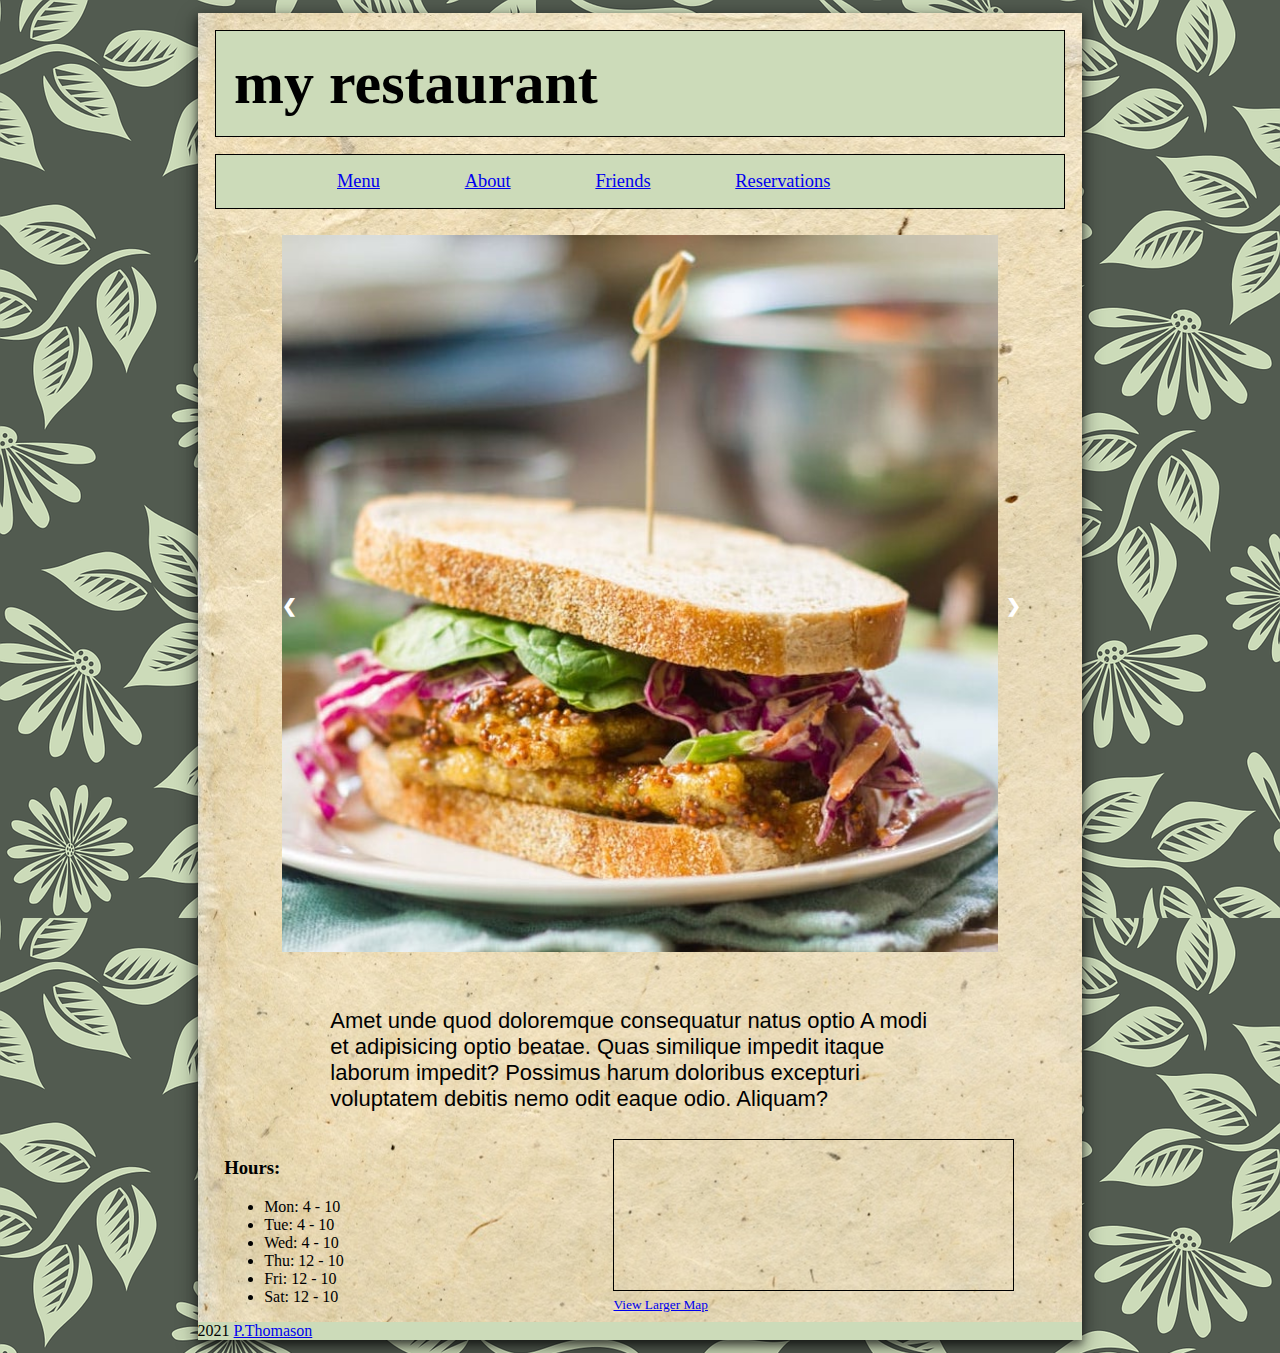
<file: index.html>
<!DOCTYPE html>
<html lang="en">
    <head>
        <meta charset="UTF-8" />
        <title>my restaurant</title>
        <link rel="stylesheet" href="css/style.css" />
    </head>
    <body>
        <div id="container" class="shadow">
            <header>
                <h1>my restaurant</h1>
                <div id="hamburger">
                    <input type="checkbox" id="hambox" />
                    <label for="hambox">
                        <span id="ham">&#9776; </span>
                        <span id="close">&#10006; </span>
                    </label>

                    <nav>
                        <ul>
                            <li><a href="menu.html">Menu</a></li>
                            <li><a href="about.html">About</a></li>
                            <li><a href="friends.html">Friends</a></li>
                            <li>
                                <a href="reservations.html">Reservations</a>
                            </li>
                        </ul>
                    </nav>
                </div>
            </header>
            <div id="slideshow">
                <div class="slideshow-container">
                    <div class="mySlides fade">
                        <img
                            src="img/sandwich.jpeg"
                            class="large"
                            alt="tempeh sandwich"
                        />
                    </div>
                    <div class="mySlides fade">
                        <img
                            src="img/salad.jpeg"
                            class="large"
                            alt="nice salad"
                        />
                    </div>
                    <div class="mySlides fade">
                        <img
                            src="img/stirfry.jpeg"
                            class="large"
                            alt="tofu stirfry"
                        />
                    </div>
                    <a class="prev" onclick="plusSlides(-1)">&#10094;</a>
                    <a class="next" onclick="plusSlides(1)">&#10095;</a>
                </div>
                <br />
            </div>
            <div id="intro">
                <p>
                    Amet unde quod doloremque consequatur natus optio A modi et
                    adipisicing optio beatae. Quas similique impedit itaque
                    laborum impedit? Possimus harum doloribus excepturi
                    voluptatem debitis nemo odit eaque odio. Aliquam?
                </p>
            </div>
            <div id="contact">
                <h3>Hours:</h3>
                <ul>
                    <li>Mon: 4 - 10</li>
                    <li>Tue: 4 - 10</li>
                    <li>Wed: 4 - 10</li>
                    <li>Thu: 12 - 10</li>
                    <li>Fri: 12 - 10</li>
                    <li>Sat: 12 - 10</li>
                </ul>
            </div>
            <div id="map">
                <iframe
                    frameborder="0"
                    scrolling="no"
                    marginheight="0"
                    marginwidth="0"
                    src="https://www.openstreetmap.org/export/embed.html?bbox=-77.47845030949975%2C37.55472616244522%2C-77.47115470097924%2C37.56184493899798&amp;layer=mapnik"
                    style="border: 1px solid black"
                ></iframe
                ><br /><small
                    ><a
                        href="https://www.openstreetmap.org/#map=17/37.55829/-77.47480&amp;layers=N"
                        >View Larger Map</a
                    ></small
                >
            </div>
            <div style="clear:both;"> </div>
            <!--Above only works inline for reasons unknown.-->
            <footer>
                2021 <a href="https://github.com/pthomason42">P.Thomason</a>
            </footer>
        </div>
        <script src="slideShow.js"></script>
    </body>
</html>
</file>
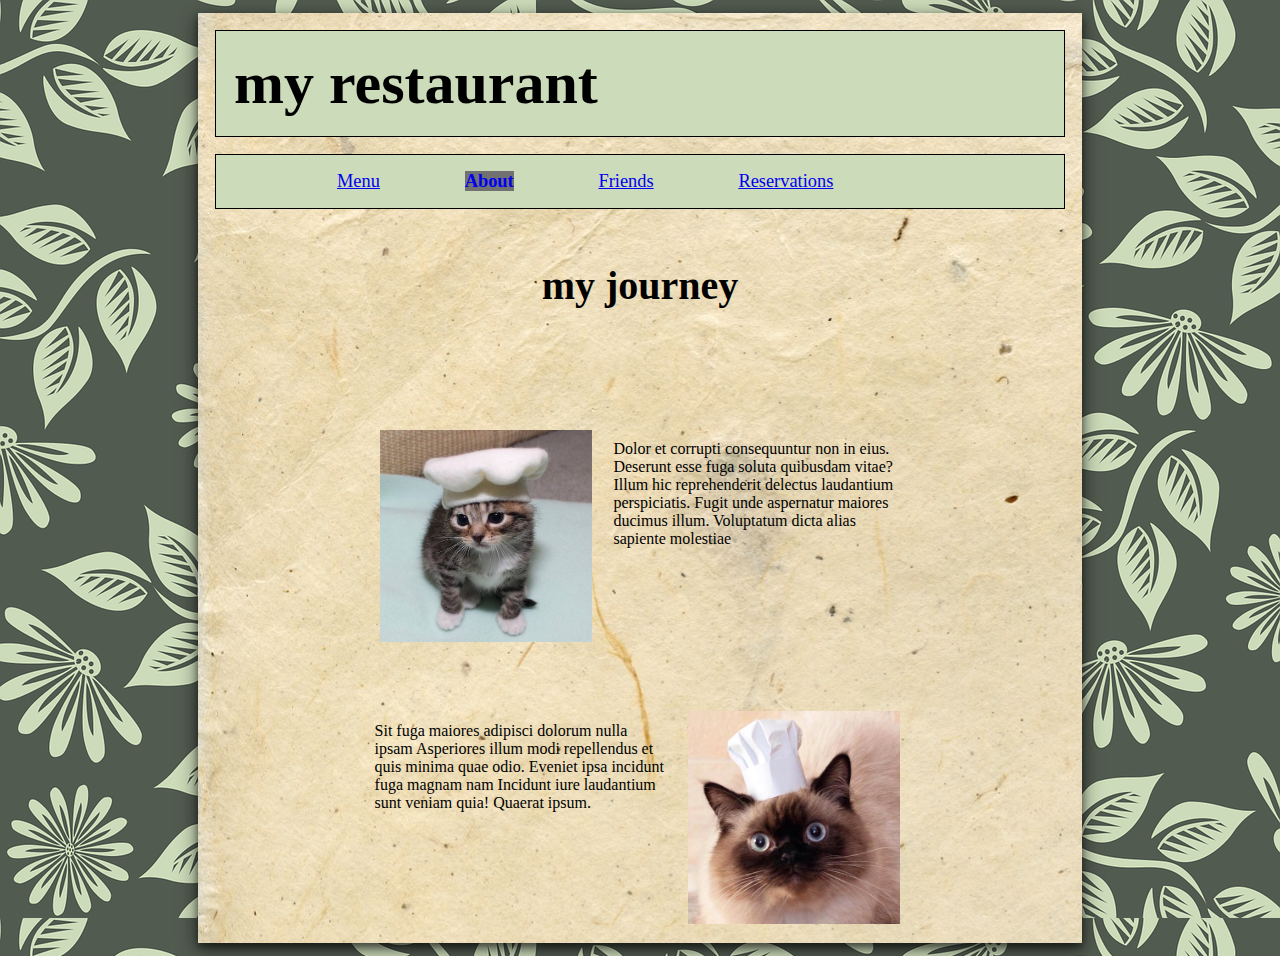
<file: about.html>
<!DOCTYPE html>
<html lang="en">
    <head>
        <meta charset="UTF-8" />
        <title>my restaurant</title>
        <link rel="stylesheet" href="css/style.css" />
        <!--<link rel="stylesheet" href="content-style.css" />-->
    </head>
    <body>
        <div id="container" class="shadow">
            <a href="index.html" class="head-link">
                <h1>my restaurant</h1>
            </a>
            <div id="hamburger">
                <input type="checkbox" id="hambox" />
                <label for="hambox"> &#9776; </label>

            <nav>
                <ul>
                    <li><a href="menu.html">Menu</a></li>
                    <li><a href="about.html" class="active">About</a></li>
                    <li><a href="friends.html">Friends</a></li>
                    <li><a href="reservations.html">Reservations</a></li>
                </ul>
            </nav>
            </div>
            <h2 class="subhead">my journey</h2>
            <div class="content-left">
                <img src="img/chef_cat.jpeg" class="mid" alt="chef cat" />

                <p>
                    Dolor et corrupti consequuntur non in eius. Deserunt esse
                    fuga soluta quibusdam vitae? Illum hic reprehenderit
                    delectus laudantium perspiciatis. Fugit unde aspernatur
                    maiores ducimus illum. Voluptatum dicta alias sapiente
                    molestiae
                </p>
            </div>
            <div class="content-right">
                <img src="img/chef_cat1.jpeg" class="mid" alt="chef cat" />
                <p>
                    Sit fuga maiores adipisci dolorum nulla ipsam Asperiores
                    illum modi repellendus et quis minima quae odio. Eveniet
                    ipsa incidunt fuga magnam nam Incidunt iure laudantium sunt
                    veniam quia! Quaerat ipsum.
                </p>
            </div>
        </div>
    </body>
</html>
</file>
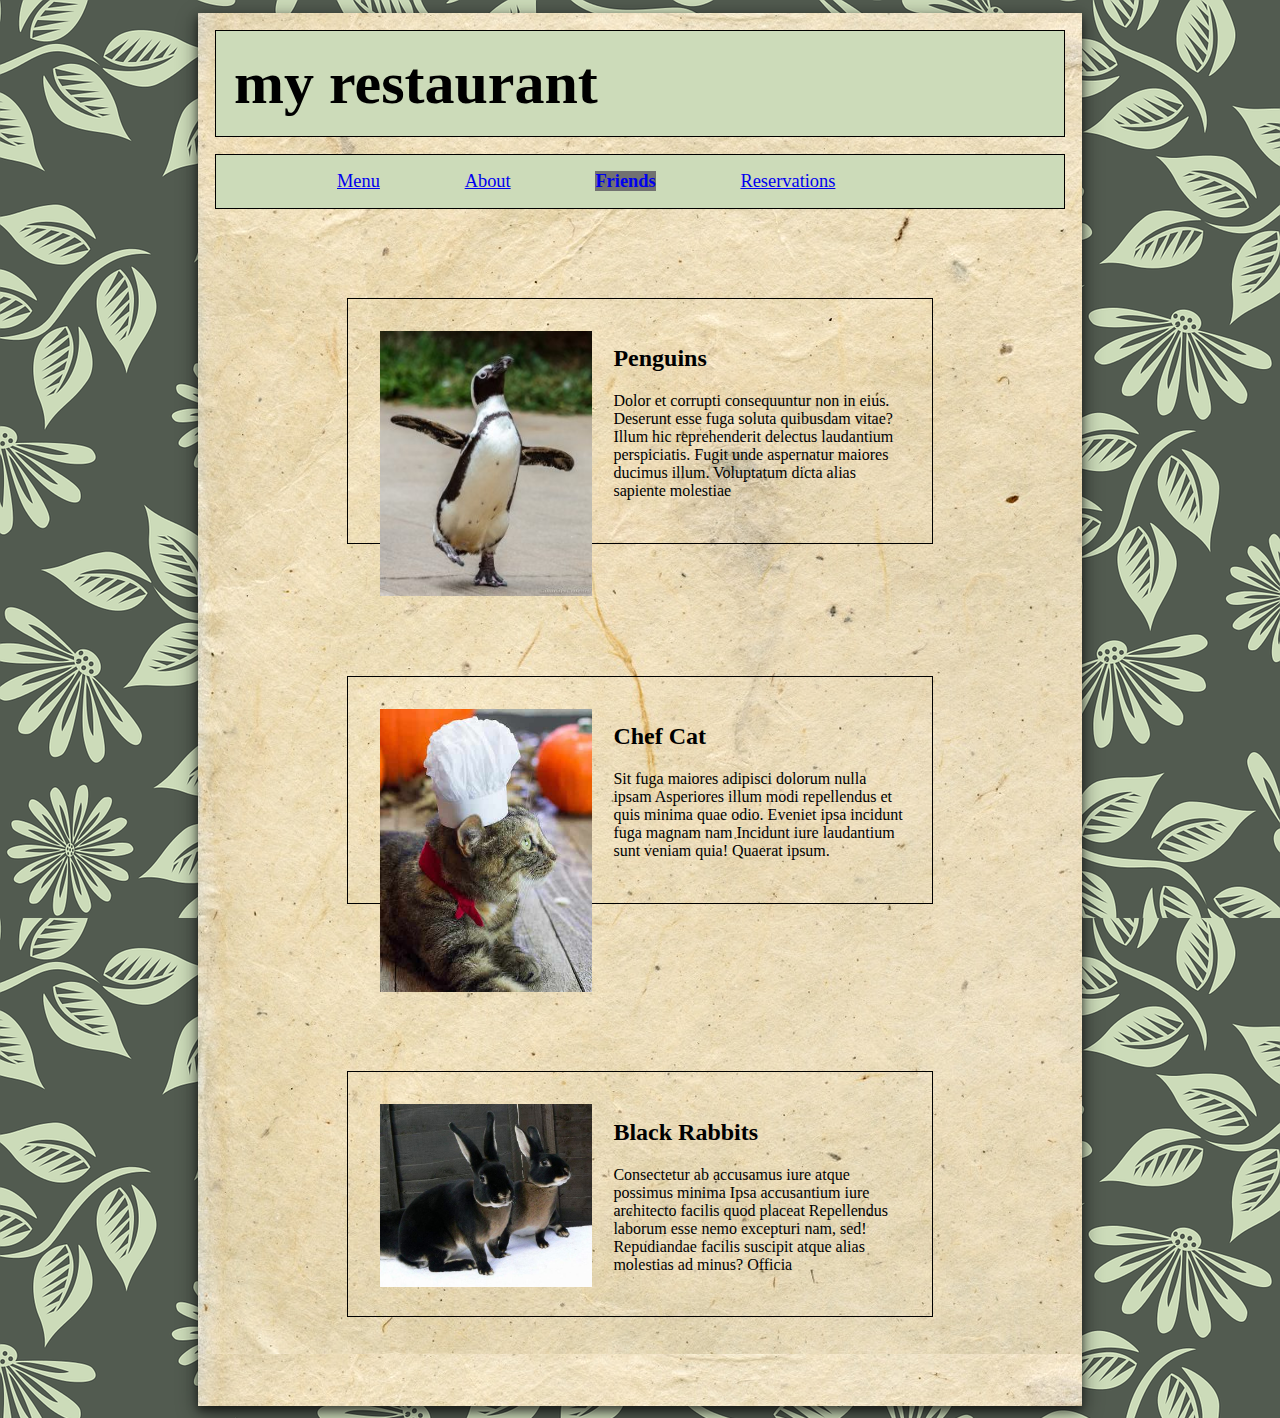
<file: friends.html>
<!DOCTYPE html>
<html lang="en">
    <head>
        <meta charset="UTF-8" />
        <title>my restaurant</title>
        <link rel="stylesheet" href="css/style.css" />
    </head>
    <body>
        <div id="container" class="shadow">
            <a href="index.html" class="head-link">
                <h1>my restaurant</h1>
            </a>
            <div id="hamburger">
                <input type="checkbox" id="hambox" />
                <label for="hambox"> &#9776; </label>

                <nav>
                    <ul>
                        <li><a href="menu.html">Menu</a></li>
                        <li><a href="about.html">About</a></li>
                        <li>
                            <a href="friends.html" class="active">Friends</a>
                        </li>
                        <li><a href="reservations.html">Reservations</a></li>
                    </ul>
                </nav>
            </div>
            <div class="content-left friend-link">
                <a href="http://www.duckduckgo.com">
                    <img src="img/penguin.jpeg" class="mid" alt="penguin" />
                        <h2 class="friend">Penguins</h2>
                    <p>
                        Dolor et corrupti consequuntur non in eius. Deserunt esse
                        fuga soluta quibusdam vitae? Illum hic reprehenderit
                        delectus laudantium perspiciatis. Fugit unde aspernatur
                        maiores ducimus illum. Voluptatum dicta alias sapiente
                        molestiae
                    </p>
                </a>
            </div>
            <div class="content-left friend-link">
                <a href="http://www.reddit.com">
                    <img src="img/chef_cat2.jpeg" class="mid" alt="chef cat" />
                        <h2 class="friend">Chef Cat</h2>
                    <p>
                        Sit fuga maiores adipisci dolorum nulla ipsam Asperiores
                        illum modi repellendus et quis minima quae odio. Eveniet
                        ipsa incidunt fuga magnam nam Incidunt iure laudantium sunt
                        veniam quia! Quaerat ipsum.
                    </p>
                </a>
            </div>

            <div class="content-left friend-link">
                <a href="http://www.lichess.org">
                    <img
                        src="img/rabbit.jpeg"
                        class="mid"
                        alt="good looking rabbits"
                    />
                        <h2 class="friend">Black Rabbits</h2>
                    <p>
                        Consectetur ab accusamus iure atque possimus minima Ipsa
                        accusantium iure architecto facilis quod placeat Repellendus
                        laborum esse nemo excepturi nam, sed! Repudiandae facilis
                        suscipit atque alias molestias ad minus? Officia
                    </p>
                </a>
            </div>
        </div>
    </body>
</html>
</file>
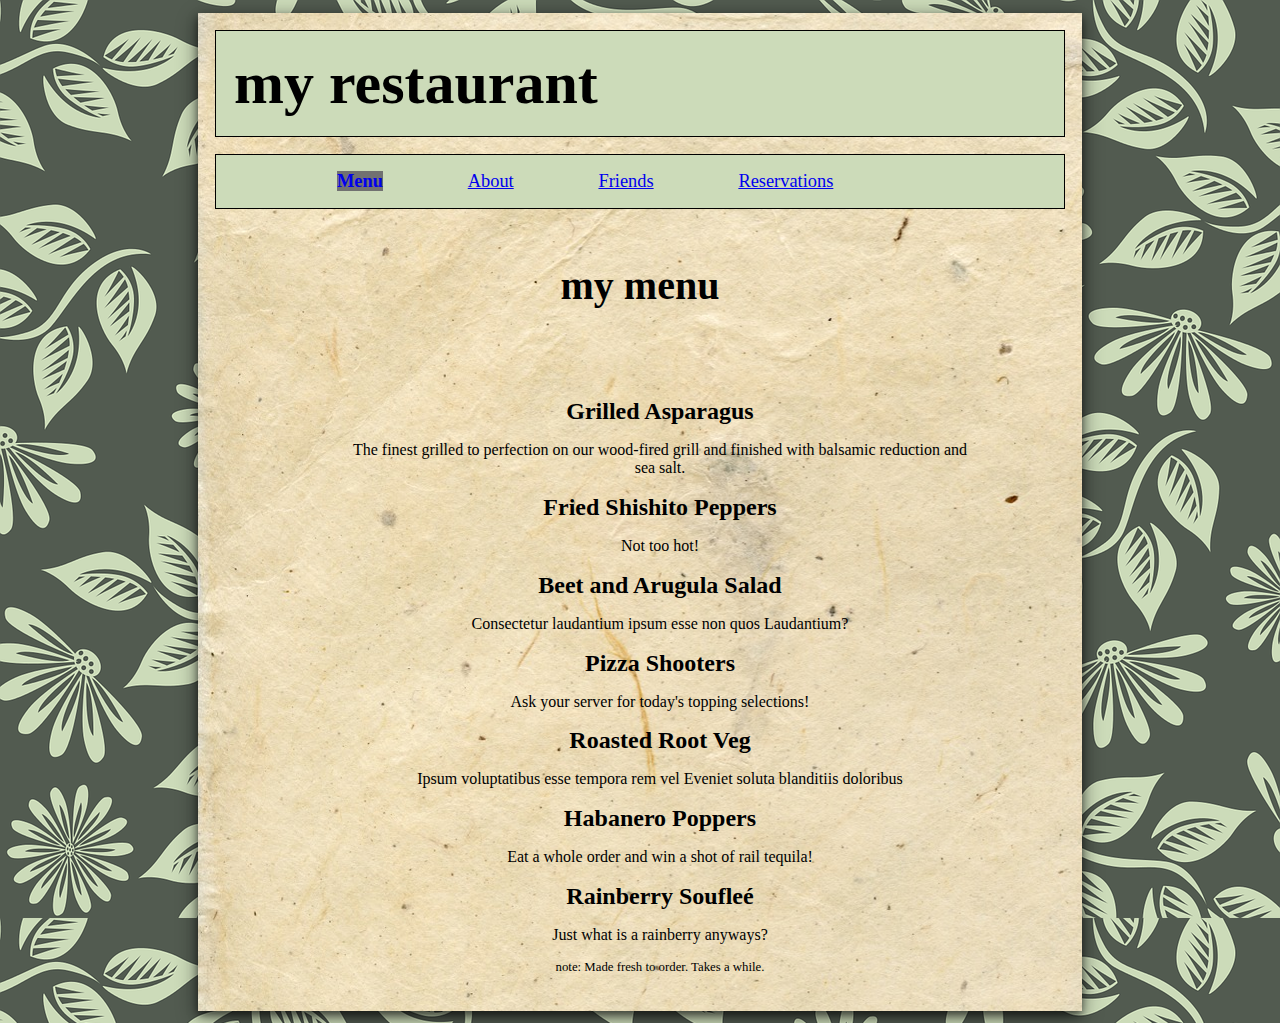
<file: menu.html>
<!DOCTYPE html>
<html lang="en">
    <head>
        <meta charset="UTF-8" />
        <title>my restaurant</title>
        <link rel="stylesheet" href="css/style.css" />
        <!--<link rel="stylesheet" href="css/menu-style.css" />-->
    </head>
    <body>
        <div id="container" class="shadow">
            <a href="index.html" class="head-link">
                <h1>my restaurant</h1>
            </a>
            <div id="hamburger">
                <input type="checkbox" id="hambox" />
                <label for="hambox"> &#9776; </label>

            <nav>
                <ul>
                    <li><a href="menu.html" class="active">Menu</a></li>
                    <li><a href="about.html">About</a></li>
                    <li><a href="friends.html">Friends</a></li>
                    <li><a href="reservations.html">Reservations</a></li>
                </ul>
            </nav>
            </div>
                <h2 class="subhead">my menu </h2>
            <div id="menu">
                <ul>
                    <li>
                        <h2 class="menu-name">Grilled Asparagus</h2>
                        <p class="menu-desc">
                            The finest  grilled to perfection on our
                            wood-fired grill and finished with balsamic
                            reduction and sea salt.
                        </p>
                    </li>
                    <li>
                        <h2 class="menu-name">Fried Shishito Peppers</h2>
                        <p class="menu-desc">Not too hot!</p>
                    </li>
                    <li>
                        <h2 class="menu-name">Beet and Arugula Salad</h2>
                        <p class="menu-desc">Consectetur laudantium ipsum esse non quos Laudantium?</p>
                    </li>
                    <li>
                        <h2 class="menu-name">Pizza Shooters</h2>
                        <p class="menu-desc">
                            Ask your server for today's topping selections!
                        </p>
                    </li>
                    <li>
                        <h2 class="menu-name">Roasted Root Veg</h2>
                        <p class="menu-desc">Ipsum voluptatibus esse tempora rem vel Eveniet soluta blanditiis doloribus</p>
                    </li>
                    <li>
                        <h2 class="menu-name">Habanero Poppers</h2>
                        <p class="menu-desc">Eat a whole order and win a shot of rail tequila!</p>
                    </li>
                    <li>
                        <h2 class="menu-name">Rainberry Soufle&eacute;</h2>
                        <p class="menu-desc">
                            Just what is a rainberry anyways?
                        </p>
                        <p class="menu-note">
                            note: Made fresh to order. Takes a while.
                        </p>
                    </li>
                </ul>
            </div>
        </div>
    </body>
</html>
</file>
<file: css/style.css>
@import "main.css";
@import "content-style.css";
@import "menu-style.css";
@import "slideshow.css";
@import "mobile.css"; /* media query here doesn't work? */
</file>
<file: css/menu-style.css>
/* centering could use some work here */
#menu {
    margin-top: 10%;
}
#menu ul {
    list-style: none;
    margin: 4% auto;
}
#menu li {
    width: 75%;
    margin: 2% auto;    
    text-align: center;
}
#menu h2 {
    width: 100%;
    margin: 1% auto;
}
.menu-note {
    font-size: 80%;
}
</file>
